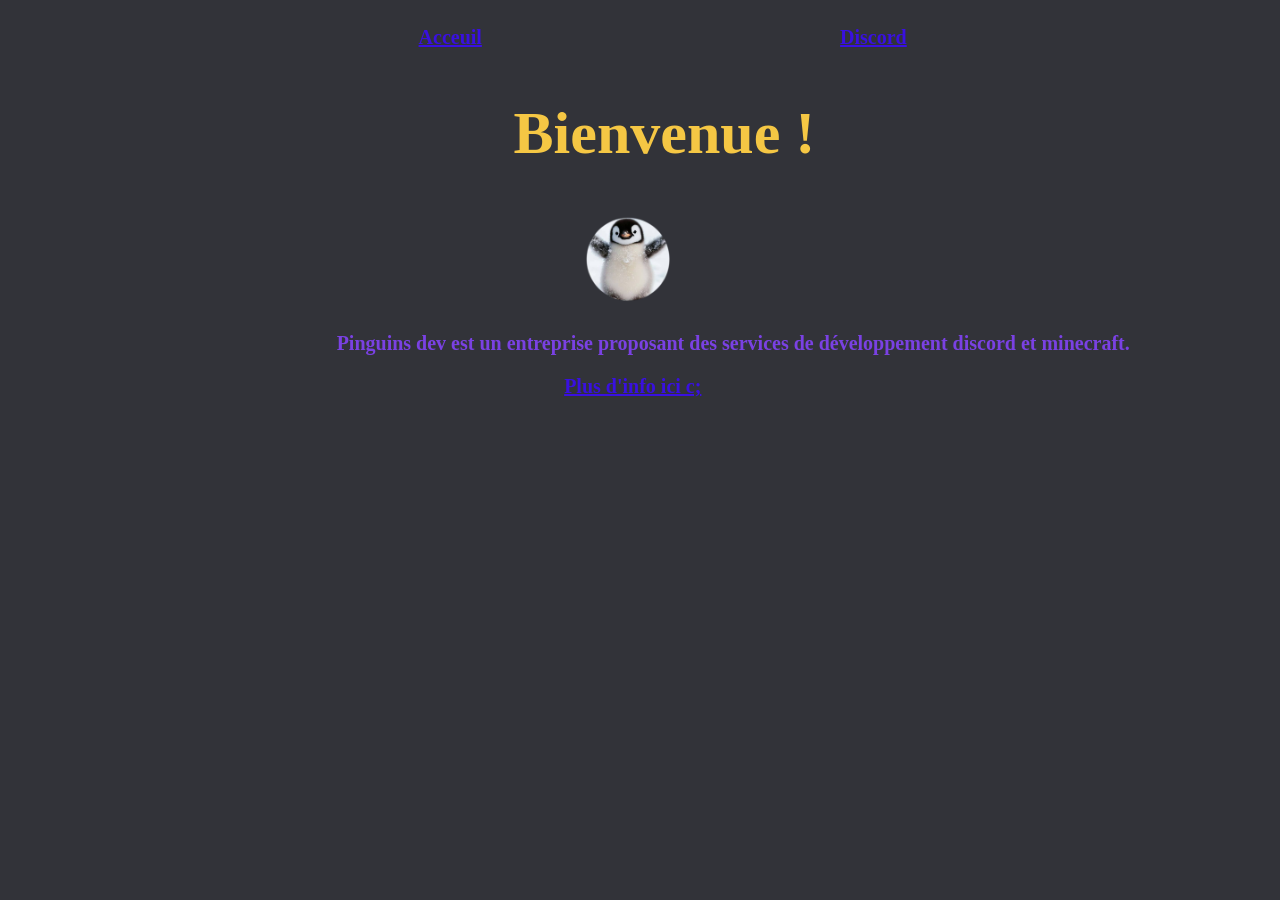
<file: dev/web/Pinguins_dev/index.html>
<!DOCTYPE html>
<html lang="fr">

<head>
    <meta charset="UTF-8">
    <title>Pinguins devs</title>
    <link rel="stylesheet" type="text/css" href="css/styles.css">
    <link rel="icon" type="image/png" href="img/logo.png">

</head>

<body>
    <nav class="menu">
        <ul class="menu">
            <li>
                <a href="index.html" class="resaux">
                    Acceuil
                </a>
            </li>

            <li>
                <a href="discord.html" class="resaux">
                    Discord
                </a>
            </li>
        </ul>
    </nav>

    <h1 class="TitleIndex">
        Bienvenue !
    </h1>
    <img src="img/pinguin.png">
    <p class="presentation">
        Pinguins dev est un entreprise proposant des services de développement discord et minecraft. </p>
    <a href="https://cxz.lol/iampinguin" class="resaux" target="_blank">
        Plus d'info ici c;
    </a>
</body>

</html>
</file>
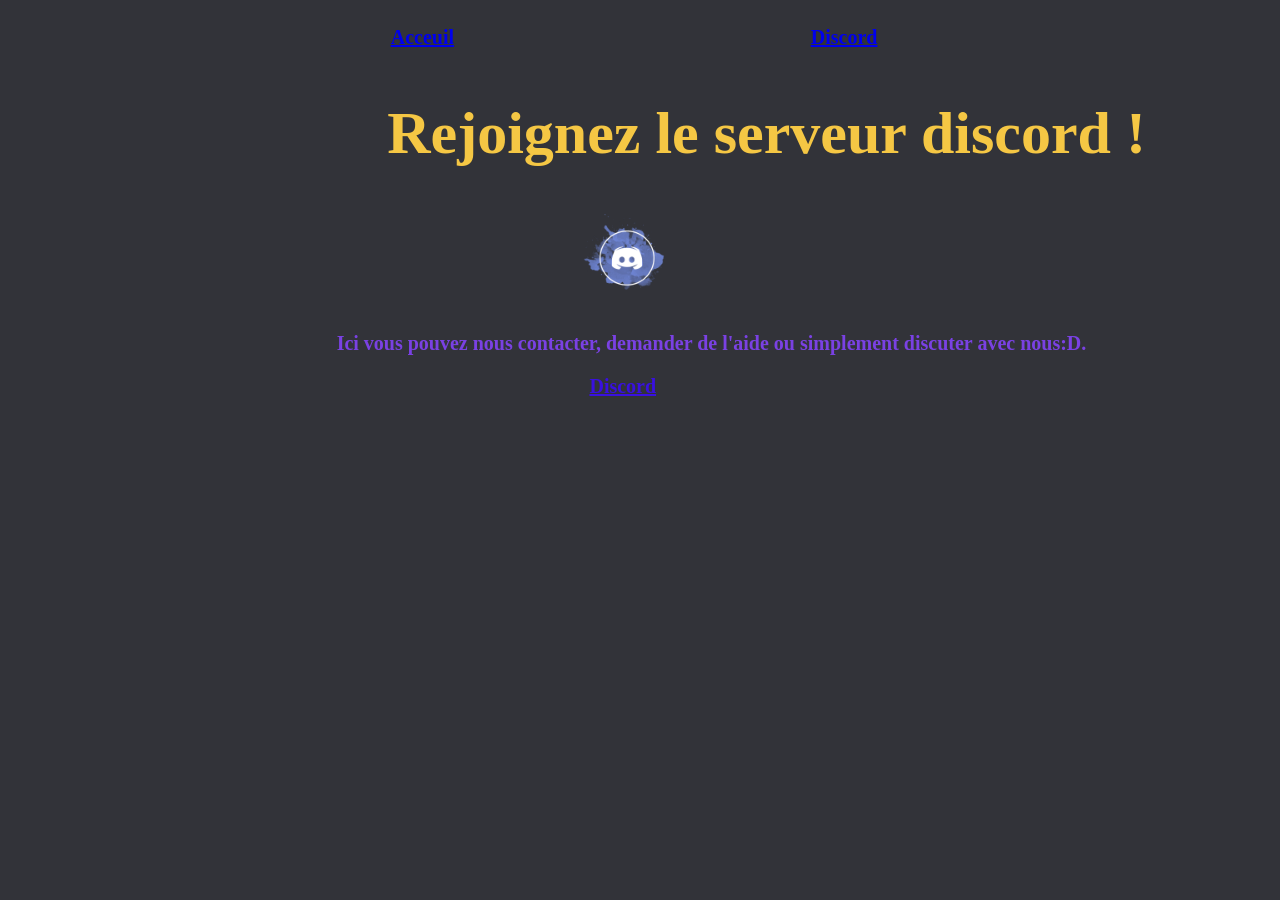
<file: dev/web/Pinguins_dev/discord.html>
<!DOCTYPE html>
<html lang="fr">

<head>
    <meta charset="UTF-8">
    <link rel="stylesheet" type="text/css" href="css/styles.css">
    <link rel="icon" type="image/png" href="img/logo.png">
    <title>
        Discord
    </title>
</head>

<body>
    <nav class="menu">
        <ul class="menu">
            <li class="button">
                <a href="index.html">
                    Acceuil
                </a>
            </li>

            <li class="button">
                <a href="discord.html">
                    Discord
                </a>
            </li>
        </ul>
    </nav>
    <h1 class="TitleDiscord">
        Rejoignez le serveur discord !
    </h1>
    <img src="img/discord.png" class="img">
    <p class="presentation">
        Ici vous pouvez nous contacter, demander de l'aide ou simplement discuter avec nous:D.
    </p>
    <a href="https://discord.gg/m4jjjx3aZW" target="_blank" class="ResauxDiscord">
        Discord
    </a>
</body>

</html>
</file>
<file: dev/web/Pinguins_dev/css/styles.css>
body {
    background-color: #323339;
}

nav.menu ul.menu li {
    display: inline-block;
    padding: 10px;
    color: #e7e3ef;
    font-size: 20px;
    font-weight: bold;
    padding-left: 28%;
}

nav.menu ul.menu li.button {
    list-style-type: none;
}

p {
    color: white;
}

h1.TitleIndex {
    color: #f5c744;
    padding-left: 40%;
    font-size: 60px;

}

h1.TitleDiscord {
    color: #f5c744;
    padding-left: 30%;
    font-size: 60px;

}


a.resaux {
    color: #3910e0;
    font-size: 20px;
    font-weight: bold;
    padding-left: 44%;
}

a.ResauxDiscord {
    color: #3910e0;
    font-size: 20px;
    font-weight: bold;
    padding-left: 46%;
}

p.presentation {
    color: #7a41e3;
    font-size: 20px;
    font-weight: bold;
    padding-left: 26%;
}

img {
    width: 100px;
    padding-left: 45%;
}
</file>
